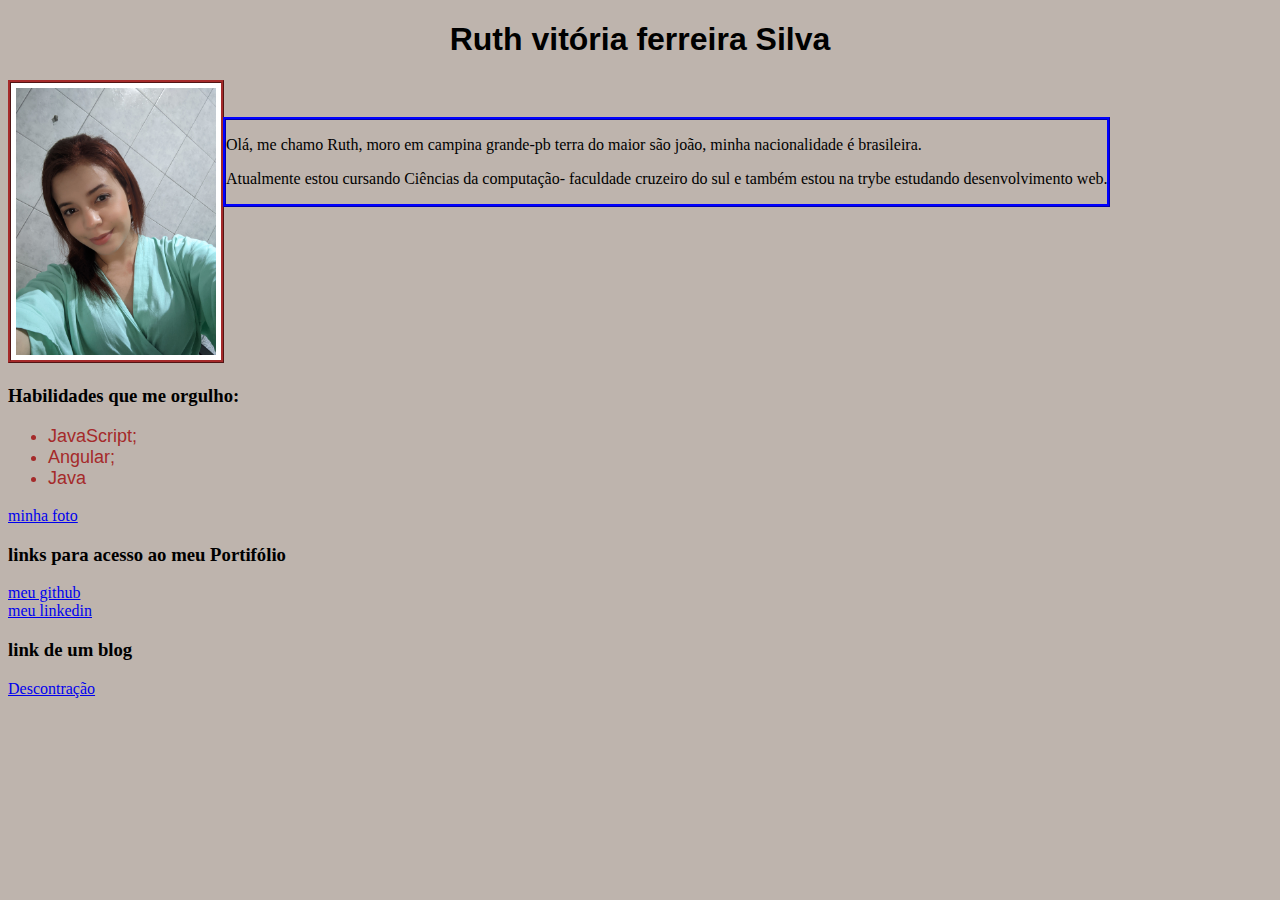
<file: secao-2.1-HTMLeCSS/index.html>
<!DOCTYPE html>
<html lang="en">
<head>
    <meta charset="UTF-8">
    <meta http-equiv="X-UA-Compatible" content="IE=edge">
    <meta name="viewport" content="width=device-width, initial-scale=1.0">
    <title>Portifólio web</title>
    <link rel="stylesheet" href="style.css">
</head>
<body>
   
    <h1 class="nome-principal"> Ruth vitória ferreira Silva</h1>
    <div class="paragrafo">
        <img src="imagem.jpg" alt="minha foto com roupa verde"  id="foto">
        <div class="descricao">
            <p> 
                Olá, me chamo Ruth, moro em campina grande-pb  terra do maior são joão, minha  nacionalidade é brasileira.
            
            </p>
            <p>Atualmente estou cursando  Ciências da computação- faculdade cruzeiro do sul e também estou na trybe estudando desenvolvimento web.</p>
        </div>
    
    </div>
   
    <h3>Habilidades que me orgulho:</h3>
    <ul class="habilidades">
        <li class="js1">JavaScript;</li>
        <li>Angular;</li>
        <li class="js2">Java</li>

    </ul>
     <a href="https://www.instagram.com/p/CiQAzQwuqQWZXtf2QMO84D1FdkdnYb7dVlfTmU0/" target="_blank">minha foto</a>

      <h3>links para acesso ao meu Portifólio</h3>
    
    <a href="https://github.com/Ruthvfs" target="_blank">meu github</a>
    <br>
    <a href="https://www.linkedin.com/in/ruth-ferreira-37315b225/" target="_blank">meu linkedin</a>
    <br>
    <h3>link de um blog</h3>
    <a href="https://www.naointendo.com.br/" target="_blank">Descontração</a>
</body>
</html>
</file>
<file: secao-2.1-HTMLeCSS/style.css>
body{
    background-color: rgb(190, 180, 173);
}
.nome-principal{ 
    font-family: 'Franklin Gothic Medium', 'Arial Narrow', Arial, sans-serif;
    text-align: center;

}

#foto{
    padding: 5px;
    width: 200px;
    border-style: ridge;
    border-color: brown;
    background-color: white;

}
.descricao{
    border-style: ridge;
    border-color: blue;
    margin-left: 215px;
    margin-top: -250px;
    position: absolute;
    
    


}
.habilidades{
    font-size: 18px;
    font-family: Arial, Helvetica, sans-serif;
    color:brown;
}
.js1:hover{
    background-color: bisque;
    font-weight: bold;
    
}
.js2:hover{
    background-color: azure;
    font-weight: bold
}
</file>
